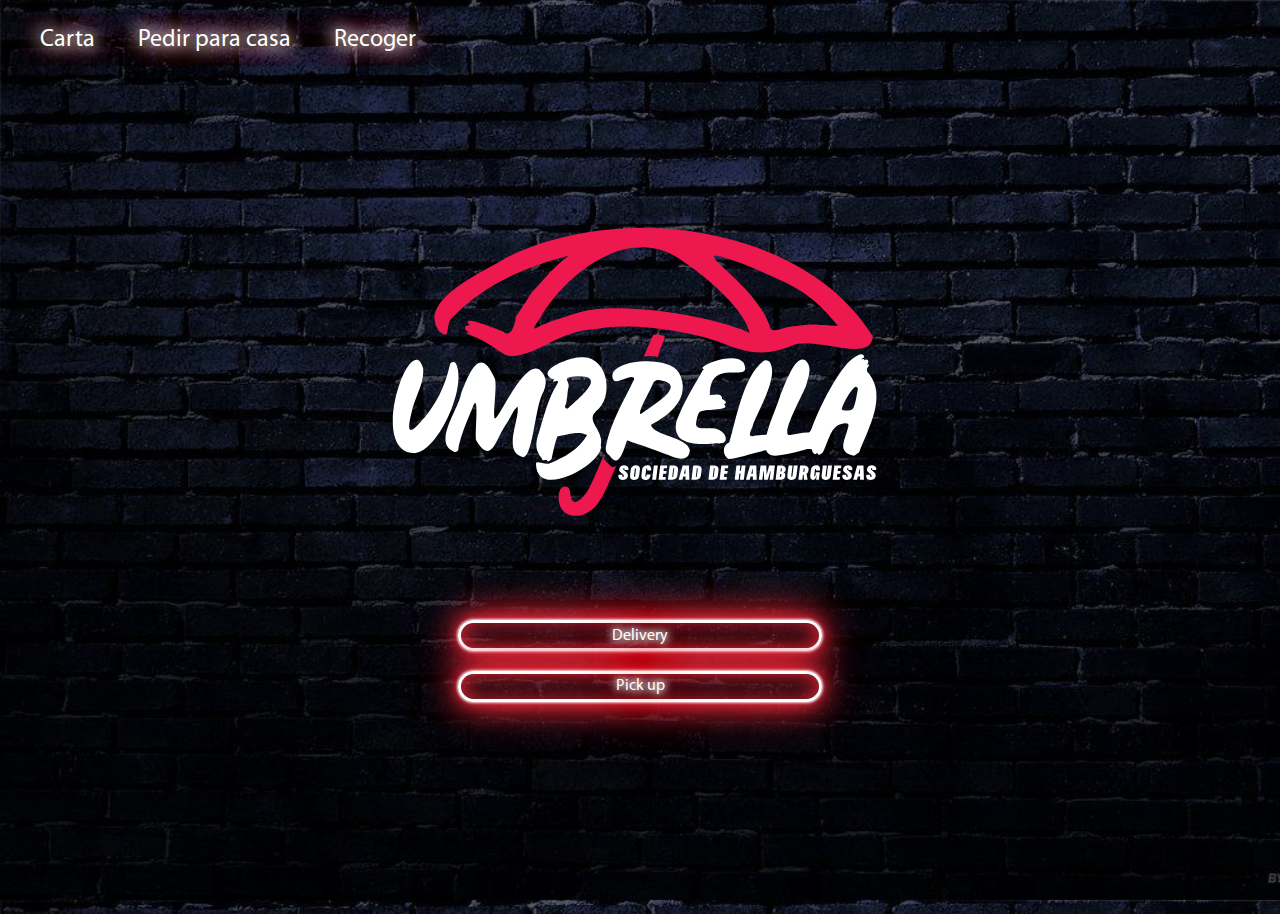
<file: Web 2.0/public/index.html>
<!DOCTYPE html>
<html lang="en">

<head>
    <meta charset="UTF-8">
    <meta http-equiv="X-UA-Compatible" content="IE=edge">
    <meta name="viewport" content="width=device-width, initial-scale=1.0">
    <title>Umbrella SH</title>
    <link rel="stylesheet" href="https://cdnjs.cloudflare.com/ajax/libs/font-awesome/5.15.4/css/all.min.css"
        integrity="sha512-1ycn6IcaQQ40/MKBW2W4Rhis/DbILU74C1vSrLJxCq57o941Ym01SwNsOMqvEBFlcgUa6xLiPY/NS5R+E6ztJQ=="
        crossorigin="anonymous" referrerpolicy="no-referrer" />
    <!-- Custom Styles -->
    <link rel="stylesheet" href="css/styles.css">
    <link rel="stylesheet" href="css/burger-style.css">
    <link rel="stylesheet" media="(max-width:599px)" href="css/styles-small.css">
    <link rel="stylesheet" media="(min-width:600px)" href="css/styles-large.css">

    <link rel="stylesheet" href="css/rain.css">

</head>

<body class="body-index back-row-toggle splat-toggle">
    <div class="rain front-row"></div>
    <div class="rain back-row"></div>
    
    <!-- Version escritorio/barra movil -->
    <nav class="navbar" style="padding: 20px;">
        <a href="/carta" class="nav-item">Carta</a>
        <a href="/" class="nav-item">Pedir para casa</a>
        <a href="/" class="nav-item">Recoger</a>
        <span class="navbar-toggler nav-item icon icon-custom" onclick="toggleNav()">
            <div class="plate plate5" onclick="this.classList.toggle('active')">
                <svg class="burger" version="1.1" height="100" width="100" viewBox="0 0 100 100">
                    <path class="line line1" d="M 30,35 H 70 " />
                    <path class="line line2" d="M 50,50 H 30 L 34,32" />
                    <path class="line line3" d="M 50,50 H 70 L 66,68" />
                    <path class="line line4" d="M 30,65 H 70 " />
                </svg>
                <svg class="x" version="1.1" height="100" width="100" viewBox="0 0 100 100">
                    <path class="line" d="M 34,32 L 66,68" />
                    <path class="line" d="M 66,32 L 34,68" />
                </svg>
            </div>
        </span>
        <!-- <span class="navbar-toggler nav-item icon" onclick="toggleNav()">
            <i class="fas fa-bars"></i>
        </span> -->
        <a href="" class="nav-item icon">
            <!-- <i class="fas fa-motorcycle"></i> -->
            <div class="btn-order-nav">PIDE YA</div>
            <!-- <i class="fas fa-shopping-bag"></i> -->
        </a>
    </nav>

    <!-- Barra de navegacion oculta -->
    <div id="mySidenav" class="sidenav">
        <!-- <a href="javascript:void(0)" class="closebtn" onclick="toggleNav()">&times;</a> -->
        <a href="carta.html">Carta</a>
        <a href="/">Pedir para casa</a>
        <a href="/recoger">Recoger</a>
        <!-- <div class="footer-header">
            <a href="https://www.facebook.com/Tepuy.burger/" target="_blank"><span class="fab fa-facebook-f"></span></a>
            <a href="https://www.instagram.com/tepuy.burger/" target="_blank"><span class="fab fa-instagram"></span></a>
        </div> -->
    </div>
    <main class="main-index">
        <section class="logo">
            <img src="img/logo.svg" />
        </section>
        <section class="order">
            <a href="" id="btn-index" class="btn-order btn-order1 btn-neon">Delivery</a>
            <a href="" id="btn-index" class="btn-order btn-neon">Pick up</a>
        </section>
    </main>

    <script src="https://code.jquery.com/jquery-3.6.0.min.js"
        integrity="sha256-/xUj+3OJU5yExlq6GSYGSHk7tPXikynS7ogEvDej/m4=" crossorigin="anonymous"></script>
    <script src="js/functions.js"></script>

    <script src="js/rain.js"></script>

    <script>
        
    </script>
</body>

</html>
</file>
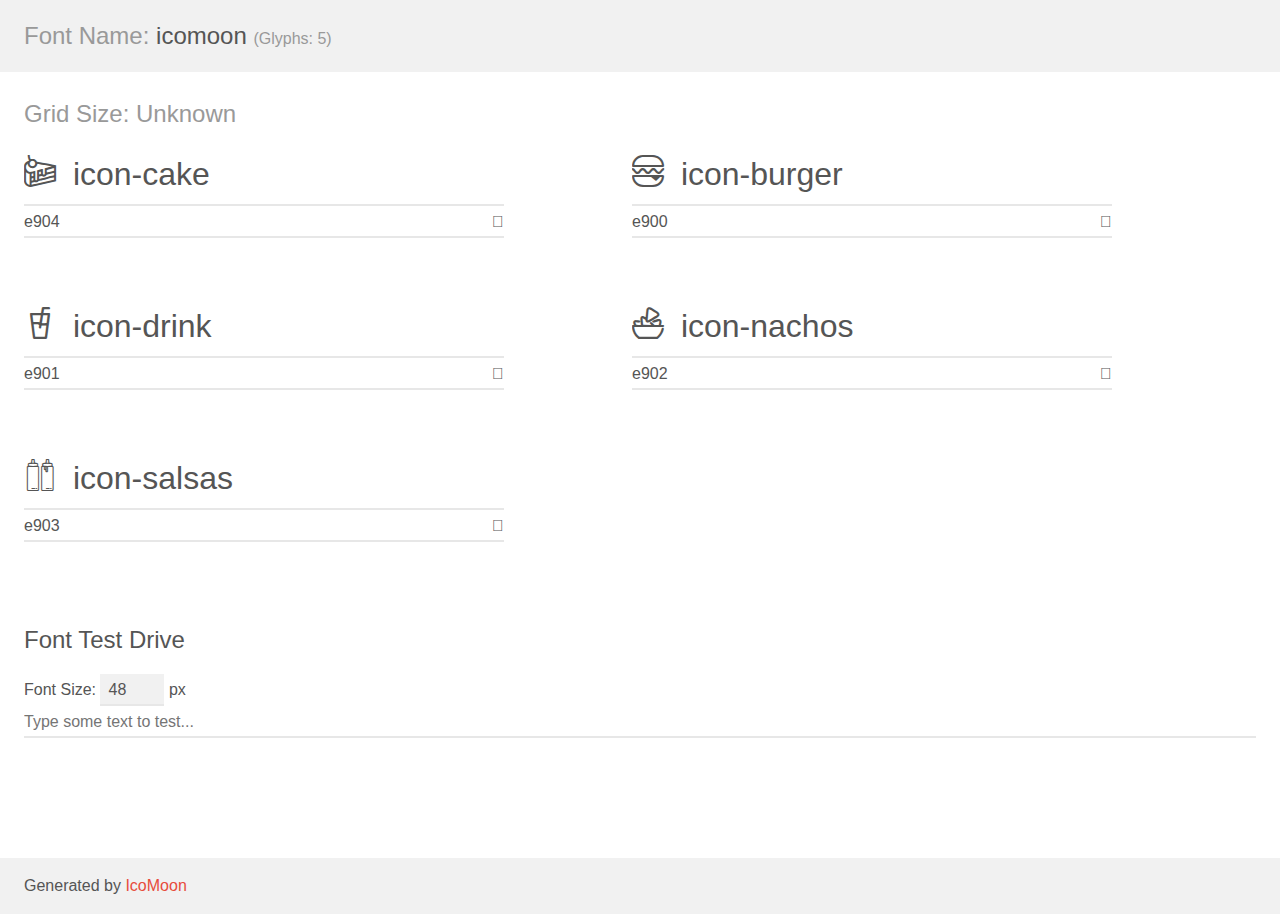
<file: Web 2.0/public/css/icons/demo.html>
<!doctype html>
<html>
<head>
    <meta charset="utf-8">
    <title>IcoMoon Demo</title>
    <meta name="description" content="An Icon Font Generated By IcoMoon.io">
    <meta name="viewport" content="width=device-width, initial-scale=1">
    <link rel="stylesheet" href="demo-files/demo.css">
    <link rel="stylesheet" href="style.css"></head>
<body>
    <div class="bgc1 clearfix">
        <h1 class="mhmm mvm"><span class="fgc1">Font Name:</span> icomoon <small class="fgc1">(Glyphs:&nbsp;5)</small></h1>
    </div>
    <div class="clearfix mhl ptl">
        <h1 class="mvm mtn fgc1">Grid Size: Unknown</h1>
        <div class="glyph fs1">
            <div class="clearfix bshadow0 pbs">
                <span class="icon-cake"></span>
                <span class="mls"> icon-cake</span>
            </div>
            <fieldset class="fs0 size1of1 clearfix hidden-false">
                <input type="text" readonly value="e904" class="unit size1of2" />
                <input type="text" maxlength="1" readonly value="&#xe904;" class="unitRight size1of2 talign-right" />
            </fieldset>
            <div class="fs0 bshadow0 clearfix hidden-true">
                <span class="unit pvs fgc1">liga: </span>
                <input type="text" readonly value="" class="liga unitRight" />
            </div>
        </div>
        <div class="glyph fs1">
            <div class="clearfix bshadow0 pbs">
                <span class="icon-burger"></span>
                <span class="mls"> icon-burger</span>
            </div>
            <fieldset class="fs0 size1of1 clearfix hidden-false">
                <input type="text" readonly value="e900" class="unit size1of2" />
                <input type="text" maxlength="1" readonly value="&#xe900;" class="unitRight size1of2 talign-right" />
            </fieldset>
            <div class="fs0 bshadow0 clearfix hidden-true">
                <span class="unit pvs fgc1">liga: </span>
                <input type="text" readonly value="" class="liga unitRight" />
            </div>
        </div>
        <div class="glyph fs1">
            <div class="clearfix bshadow0 pbs">
                <span class="icon-drink"></span>
                <span class="mls"> icon-drink</span>
            </div>
            <fieldset class="fs0 size1of1 clearfix hidden-false">
                <input type="text" readonly value="e901" class="unit size1of2" />
                <input type="text" maxlength="1" readonly value="&#xe901;" class="unitRight size1of2 talign-right" />
            </fieldset>
            <div class="fs0 bshadow0 clearfix hidden-true">
                <span class="unit pvs fgc1">liga: </span>
                <input type="text" readonly value="" class="liga unitRight" />
            </div>
        </div>
        <div class="glyph fs1">
            <div class="clearfix bshadow0 pbs">
                <span class="icon-nachos"></span>
                <span class="mls"> icon-nachos</span>
            </div>
            <fieldset class="fs0 size1of1 clearfix hidden-false">
                <input type="text" readonly value="e902" class="unit size1of2" />
                <input type="text" maxlength="1" readonly value="&#xe902;" class="unitRight size1of2 talign-right" />
            </fieldset>
            <div class="fs0 bshadow0 clearfix hidden-true">
                <span class="unit pvs fgc1">liga: </span>
                <input type="text" readonly value="" class="liga unitRight" />
            </div>
        </div>
        <div class="glyph fs1">
            <div class="clearfix bshadow0 pbs">
                <span class="icon-salsas"></span>
                <span class="mls"> icon-salsas</span>
            </div>
            <fieldset class="fs0 size1of1 clearfix hidden-false">
                <input type="text" readonly value="e903" class="unit size1of2" />
                <input type="text" maxlength="1" readonly value="&#xe903;" class="unitRight size1of2 talign-right" />
            </fieldset>
            <div class="fs0 bshadow0 clearfix hidden-true">
                <span class="unit pvs fgc1">liga: </span>
                <input type="text" readonly value="" class="liga unitRight" />
            </div>
        </div>
    </div>

    <!--[if gt IE 8]><!-->
    <div class="mhl clearfix mbl">
        <h1>Font Test Drive</h1>
        <label>
            Font Size: <input id="fontSize" type="number" class="textbox0 mbm"
            min="8" value="48" />
            px
        </label>
        <input id="testText" type="text" class="phl size1of1 mvl"
        placeholder="Type some text to test..." value=""/>
        <div id="testDrive" class="icon-" style="font-family: icomoon">&nbsp;
        </div>
    </div>
    <!--<![endif]-->
    <div class="bgc1 clearfix">
        <p class="mhl">Generated by <a href="https://icomoon.io/app">IcoMoon</a></p>
    </div>

    <script src="demo-files/demo.js"></script>
</body>
</html>
</file>
<file: Web 2.0/public/css/styles.css>
/*  Carta  */
@font-face {
	font-family: grafiti;
	src: url('../fonts/grafiti/RaphLanokFuture-PvDx.ttf');
}
@font-face {
	font-family: umbrella;
	src: url('../fonts/MyriadPro-Regular.otf');
}
@font-face {
	font-family: umbrella2;
	src: url('../fonts/Oferta-do-Dia.ttf');
}
.fuente-grafiti {
	font-family: subway-berlin-std, sans-serif;
	font-weight: 400;
	font-style: normal;
}

:root {
	--categorie-burger: #ee2737;
	--categorie-side: rgb(67, 255, 120);
	--categorie-drink: rgb(56, 185, 255);
	--categoire-dessert: yellow;
}
body {
	font-family: umbrella;
	background-image: url('../img/fondo-ladrillo2.jpg');
	margin: 0;
}
.body-index {
	align-items: center;
	display: flex;
	/* min-height: 90vh; */
	justify-content: center;
}
.btn-order {
	width: 50%;
	display: inline-block;
	margin-bottom: 2rem;
	/* animation: pulsate 0.6s ease-in-out infinite alternate; */
}
.btn-order1 {
	animation: flicker 4.5s infinite alternate;
}
/* .text-neon {
	text-shadow: 0 0 10px #fff, 0 0 20px #fff, 0 0 30px #ee2737,
		0 0 40px #ee2737, 0 0 50px #ee2737, 0 0 60px #ee2737, 0 0 70px #ee2737;
} */
.box-neon {
	box-shadow: 0 0 0.2rem #fff, 0 0 0.2rem #fff, 0 0 2rem #ee2737,
		0 0 0.8rem #ee2737, 0 0 2.8rem #ee2737, inset 0 0 1.3rem #ee2737;
}
.btn-neon {
	color: #fff;
	border: 0.2rem solid #fff;
	border-radius: 2rem;
	padding: 0.4em;
	box-shadow: 0 0 0.2rem #fff, 0 0 0.2rem #fff, 0 0 2rem #ee2737,
		0 0 0.8rem #ee2737, 0 0 2.8rem #ee2737, inset 0 0 1.3rem #ee2737;
	text-shadow: 0 0 7px #fff, 0 0 10px #fff, 0 0 21px #fff, 0 0 42px #ee2737,
		0 0 82px #ee2737, 0 0 92px #ee2737, 0 0 102px #ee2737, 0 0 151px #ee2737;
}
/* Flickering animation */
@keyframes flicker {
	0%,
	18%,
	22%,
	25%,
	53%,
	57%,
	100% {
		box-shadow: 0 0 0.2rem #fff, 0 0 0.2rem #fff, 0 0 2rem #ee2737,
			0 0 0.8rem #ee2737, 0 0 2.8rem #ee2737, inset 0 0 1.3rem #ee2737;
		text-shadow: 0 0 7px #fff, 0 0 10px #fff, 0 0 21px #fff,
			0 0 42px #ee2737, 0 0 82px #ee2737, 0 0 92px #ee2737,
			0 0 102px #ee2737, 0 0 151px #ee2737;
	}
	20%,
	24%,
	55% {
		/* color: transparent; */
		box-shadow: none;
		text-shadow: none;
	}
}
@keyframes pulsate {
	100% {
		/* Larger blur radius */
		box-shadow: 0 0 0.2rem #fff, 0 0 0.2rem #fff, 0 0 2rem #ee2737,
			0 0 0.8rem #ee2737, 0 0 2.8rem #ee2737, inset 0 0 1.3rem #ee2737;
	}
	0% {
		/* A slightly smaller blur radius */
		box-shadow: 0 0 0.2rem #fff, 0 0 0.19rem #fff, 0 0 1.8rem #ee2737,
			0 0 0.79rem #ee2737, 0 0 2.6rem #ee2737, inset 0 0 1rem #ee2737;
	}
}
/* -------------- Header -------------- */
.navbar {
	top: 0;
	position: fixed;
	width: 100%;
	z-index: 5;
	margin: 0;
	padding: 0;
	background-color: transparent;
	overflow: hidden;
}
.navbar .logo {
	width: 18%;
	margin-left: 10px;
}
.navbar .nav-item {
	float: left;
	/* display: block; */
	text-align: center;
	padding: 14px 10px;
	text-decoration: none;
	font-size: 24px;
	color: white;
	vertical-align: middle;
}
.navbar .nav-item.icon {
	display: none;
}
.navbar .nav-item.icon.icon-custom {
	width: 24px;
	height: 24px;
}
.navbar .btn-order-nav {
	font-size: 0.8rem;
	padding: 8px 10px 5px 10px;
	font-weight: bold;
	background-color: white;
	border-radius: 5%;
}
/* The side navigation menu */
.sidenav {
	/* opacity: 0;*/
	display: none;
	/* transition: 0.3s; */
}
.sidenav.show {
	display: block;
}

/* The navigation menu links */
.sidenav a {
	padding: 8px;
	text-decoration: none;
	font-size: 25px;
	color: white;
	display: block;
	/* transition: 0.3s; */
}

/* When you mouse over the navigation links, change their color */
.sidenav a:hover {
	color: white;
}

.sidenav .nuevo{
	height: 65px;
	position: absolute;
	transform: translate(-110px, -2px) rotate(-15deg);
}
/* On smaller screens, where height is less than 450px, change the style of the sidenav (less padding and a smaller font size) */
@media screen and (max-height: 450px) {
	.sidenav {
		padding-top: 15px;
	}
}

.sidenav .footer-header {
	position: absolute;
	bottom: 1%;
	display: inline;
	width: 100%;
	float: left;
}

.sidenav .footer-header a {
	display: inline-block;
}
main {
	text-align: center;
}
main.main-index {
	margin: auto;
	width: 90%;
}
main.main-index .logo {
	/* position: absolute; */
	/* margin-top: ; */
	width: 100%;
}
main.main-index .logo img {
	max-width: 90vw;
}
main.main-index .order a {
	text-decoration: none;
}

main .carta-content {
	max-width: 98%;
	margin: auto;
	overflow: hidden;
	padding-top: 20px;
}
main .carta-content h2 {
	font-family: subway-berlin-std, sans-serif;
	font-weight: 400;
	font-style: normal;
	font-size: 3rem;
	margin: 10px;
}
main .carta-content h2 {
	text-shadow: 1px 1px 2px black;
}
#burgers h2 {
	color: var(--categorie-burger);
}
#sides h2 {
	color: var(--categorie-side);
}
#drinks h2 {
	color: var(--categorie-drink);
}
#desserts h2 {
	color: var(--categorie-dessert);
}

main.main-carta {
	color: white;
	/* background-color: black; */
}
main.main-carta .nav-categories {
	width: 100%;
	max-width: 100%;
	display: flex;
	flex-flow: row wrap;
}
main.main-carta .nav-categories.sticky {
	position: fixed;
	top: 0;
	width: 100%;
	background: rgb(0, 0, 0, 0.5);
	padding: 18px 0px;
	z-index: 2;
}
main.main-carta .nav-categories .categorie {
	flex: 1;
	/* text-transform: uppercase; */
	font-size: 24px;
}
main.main-carta .nav-categories .categorie .icon-custom{
	height: 2.8rem;
	width: 2.8rem;
}
main.main-carta .nav-categories .categorie .icon-custom .icon{
	fill: white;
}
.main-carta .carta-item {
	width: 90%;
	margin: auto;
	/* margin-bottom: 30px; */
	padding-bottom: 10px;
}
.main-carta .carta-item .title {
	font-size: 1.5rem;
	margin: 20px 4px;
}
.main-carta .carta-item img {
	/* max-width: 100%; */
	width: 100%;
	border-radius: 1% 1% 0% 0%;
}
.main-carta .carta-item .sub-categorie {
	text-align: left;
}
.main-carta .carta-item .ingredients ul {
	list-style-type: none;
	margin: 0;
	padding: 0;
}
.main-carta .carta-item .ingredients .price {
	padding: 0.5rem 0;
}
.main-carta .carta-item .ingredients .comentario-content {
	/* background-color: white; */
	/* color: black; */
	font-style: italic;
	padding: 0.5rem;
}
.list-item {
	padding: 8px;
}
.list-item .list-item-name {
	font-size: 1.7rem;
}
.custom-icon{
	font-size: 2.2rem;
}
#burgers .text-neon,
#nav-burgers .active {
	/* text-shadow: 0 0 10px #fff, 0 0 20px #fff, 0 0 30px #174A5B,
		0 0 40px #174A5B, 0 0 50px #174A5B,
		0 0 60px #174A5B, 0 0 70px #174A5B; */
	text-shadow: -0.2rem -0.2rem 1rem #fff, 0.2rem 0.2rem 1rem #fff,
		0 0 2rem var(--categorie-burger), 0 0 4rem var(--categorie-burger);
	/* 0 0 6rem var(--categorie-burger), 0 0 8rem var(--categorie-burger), */
	/* 0 0 10rem var(--categorie-burger); */
	/* text-shadow: 0 0 10px #fff, 0 0 20px #fff, 0 0 30px var(--categorie-burger),
		0 0 40px var(--categorie-burger), 0 0 50px var(--categorie-burger),
		0 0 60px var(--categorie-burger), 0 0 70px var(--categorie-burger); */
}
#sides .text-neon,
#nav-sides .active {
	/* text-shadow: -0.2rem -0.2rem 1rem #fff, 0.2rem 0.2rem 1rem #fff,
	0 0 2rem var(--categorie-side), 0 0 4rem var(--categorie-side),
	0 0 6rem var(--categorie-side), 0 0 8rem var(--categorie-side),
	0 0 10rem var(--categorie-side); */
	text-shadow: 0 0 10px #fff, 0 0 20px #fff, 0 0 30px var(--categorie-side);
}
#sides .neon-tepuy {
	text-shadow: 0 0 10px #fff, 0 0 20px #fff, 0 0 30px #ff9c03;
}
#drinks .text-neon,
#nav-drinks .active {
	text-shadow: -0.2rem -0.2rem 1rem #fff, 0.2rem 0.2rem 1rem #fff,
		0 0 2rem var(--categorie-drink), 0 0 4rem var(--categorie-drink);
	/* 0 0 6rem var(--categorie-drink), 0 0 8rem var(--categorie-drink), */
	/* 0 0 10rem var(--categorie-drink); */
	/* text-shadow: 0 0 10px #fff, 0 0 20px #fff, 0 0 30px var(--categorie-drink),
		0 0 40px var(--categorie-drink), 0 0 50px var(--categorie-drink),
		0 0 60px var(--categorie-drink), 0 0 70px var(--categorie-drink); */
}
.carta-burger,
.carta-side,
.carta-drink {
	/* background-color: black; */
	border: 0.2em solid #fff;
	border-radius: 2rem;
}
.carta-burger {
	box-shadow: 0 0 0.5rem #fff, inset 0 0 0.5rem #fff,
		0 0 2rem var(--categorie-burger), inset 0 0 2rem var(--categorie-burger),
		0 0 4rem var(--categorie-burger)
			/*, inset 0 0 4rem var(--categorie-burger)*/;
	/* box-shadow: 0 0 0.2rem #fff, 0 0 0.2rem #fff,
		0 0 2rem var(--categorie-burger), 0 0 0.8rem var(--categorie-burger),
		0 0 2.8rem var(--categorie-burger),
		inset 0 0 1.3rem var(--categorie-burger); */

	/* border-radius: 2%; */
	/* border: 1px solid white; */
}
.carta-side {
	box-shadow: 0 0 0.5rem #fff, inset 0 0 0.5rem #fff,
		0 0 2rem var(--categorie-side), inset 0 0 2rem var(--categorie-side),
		0 0 4rem var(--categorie-side);
	/* box-shadow: 0 0 0.2rem #fff, 0 0 0.2rem #fff, 0 0 2rem var(--categorie-side),
		0 0 0.8rem var(--categorie-side), 0 0 2.8rem var(--categorie-side),
		inset 0 0 1.3rem var(--categorie-side); */
}
.carta-drink {
	box-shadow: 0 0 0.5rem #fff, inset 0 0 0.5rem #fff,
		0 0 2rem var(--categorie-drink), inset 0 0 2rem var(--categorie-drink),
		0 0 4rem var(--categorie-drink);
	/* box-shadow: 0 0 0.2rem #fff, 0 0 0.2rem #fff,
		0 0 2rem var(--categorie-drink), 0 0 0.8rem var(--categorie-drink),
		0 0 2.8rem var(--categorie-drink),
		inset 0 0 1.3rem var(--categorie-drink); */
}
.barra-neon-burger {
	background-color: var(--categorie-burger);
	height: 1.5px;
	border: 0.1em solid #fff;
	border-radius: 1.5rem;
	width: 85%;
	margin: auto;
	box-shadow: 0 0 0.2rem #fff, 0 0 0.2rem #fff,
		0 0 2rem var(--categorie-burger), 0 0 0.8rem var(--categorie-burger),
		0 0 2.8rem var(--categorie-burger),
		inset 0 0 1.3rem var(--categorie-burger);
}
.barra-neon-side {
	background-color: var(--categorie-side);
	height: 1.5px;
	border: 0.1em solid #fff;
	border-radius: 1.5rem;
	width: 85%;
	margin: auto;
	box-shadow: 0 0 0.2rem #fff, 0 0 0.2rem #fff,
		0 0 2rem var(--categorie-side), 0 0 0.8rem var(--categorie-side),
		0 0 2.8rem var(--categorie-side),
		inset 0 0 1.3rem var(--categorie-side);
}
.barra-neon-drink {
	background-color: var(--categorie-burger);
	height: 1.5px;
	border: 0.1em solid #fff;
	border-radius: 1.5rem;
	width: 85%;
	margin: auto;
	box-shadow: 0 0 0.2rem #fff, 0 0 0.2rem #fff,
		0 0 2rem var(--categorie-drink), 0 0 0.8rem var(--categorie-drink),
		0 0 2.8rem var(--categorie-drink),
		inset 0 0 1.3rem var(--categorie-drink);
}
.carta-item .burger-content {
	display: flex;
	flex-flow: row wrap;
	width: 98%;
	margin: auto;
	padding-top: 1rem;
}
.carta-item .burger-content div {
	float: left;
}
.carta-item .burger-content .burger-img {
	width: 30%;
}
.carta-item .burger-content .burger-description {
	flex: 1;
	text-align: left;
	padding-left: 1rem;
	font-size: 14px;
}
.carta-item .burger-content .burger-description .title {
	margin: 0;
}
.carta-item .burger-content .burger-description .price {
	display: flex;
	align-items: center;
}
.carta-item .burger-content .burger-description .price .fas {
	font-size: 1.5rem;
}
.carta-item .burger-content .burger-description .price ul {
	padding-left: 0.5rem;
}
.carta-item .burger-content .burger-description .price ul li{
	text-decoration: none;
	display: block;
}

/* The Modal (background) */
.modal-burger {
	display: none; /* Hidden by default */
	text-align: center;
	position: fixed; /* Stay in place */
	z-index: 9999; /* Sit on top */
	left: 0;
	top: 0;
	width: 100%; /* Full width */
	height: 100%; /* Full height */
	overflow: auto; /* Enable scroll if needed */
	background-color: rgb(0, 0, 0); /* Fallback color */
	background-color: rgba(0, 0, 0, 0.4); /* Black w/ opacity */
}
/* Modal Content */
.modal-burger .modal-content {
	background-image: url('../img/fondo-ladrillo2.jpg');
	/* background-color: black; */
	color: white;
	margin: auto;
	padding: 20px;
	border: 1px solid #888;
	/* width: 100%; */
	/* height: 100%; */
	box-shadow: 0 4px 8px 0 rgba(0, 0, 0, 0.2), 0 6px 20px 0 rgba(0, 0, 0, 0.19);
	animation-name: animatetop;
	animation-duration: 0.4s;
}
.modal-burger .modal-content .burger-img {
	position: relative;
	box-shadow: 5px 5px rgb(208, 206, 206);
	margin-top: 10px;
	margin-bottom: 20px;
	margin-left: -5px;
	border-radius: 0% 5%;
}
.modal-burger .modal-content .burger-img img {
	width: 100%;
	position: relative;
	border-radius: 0% 5%;
}
/* .modal-burger .modal-content .burger-img .sticker {
	width: 25%;
	position: absolute;
	right: 0;
} */
.modal-burger .modal-content .ingredients {
	margin-bottom: 15px;
	border: 2px solid #ee2737;
	padding: 10px;
	border-radius: 0% 5%;
}

.modal-burger .modal-content .ingredients .price ul {
	padding: 0;
	margin-bottom: 0;
}
.modal-burger .modal-content .ingredients .price ul li {
	text-decoration: none;
	margin: 0;
	display: block;
}
.modal-burger .modal-content .extras .extras-title{
	font-size: 1.4rem;
	font-style: italic;
}
.modal-burger .modal-content .extras ul{
	padding: 0;
	margin: 10px 0px;
}
.modal-burger .modal-content .extras ul li{
	text-decoration: none;
	padding-top: 8px;
	display: block;
}
.modal-burger .modal-content-info .title {
	font-size: 2.2rem;
	text-shadow: -0.2rem -0.2rem 1rem #fff, 0.2rem 0.2rem 1rem #fff,
		0 0 2rem var(--categorie-burger), 0 0 4rem var(--categorie-burger);
}
.modal-burger .modal-content-info .comentario-content .comentario {
	font-style: italic;
	border: 1px solid white;
	border-radius: 5%;
	padding: 5px;
}
.modal-burger .modal-content-info .comentario-content .autor {
	float: right;
}
/* The Close Button */
.close {
	width: 100%;
	text-align: right;
	color: #aaaaaa;
	float: right;
	font-size: 28px;
	font-weight: bold;
}

.close:hover,
.close:focus {
	color: #000;
	text-decoration: none;
	cursor: pointer;
}
/* Add Animation */
@keyframes animatetop {
	from {
		top: -300px;
		opacity: 0;
	}
	to {
		top: 0;
		opacity: 1;
	}
}
</file>
<file: Web 2.0/public/css/burger-style.css>
.plate svg {
	height: 50px;
	position: absolute;
	width: 50px;
	top: 0;
	right: 0;
}
.plates {
	display: flex;
	flex-wrap: wrap;
	max-height: 160px;
	width: 640px;
}
@media (max-width: 640px) {
	.plates {
		width: 320px;
	}
}
.plate {
	height: 50px;
	position: absolute;
	top: 0;
	right: 0;
	width: 50px;
}
.burger {
	filter: url(#gooeyness);
}
.x {
	transform: scale(0);
	transition: transform 400ms;
}
.line {
	fill: none;
	stroke: #ee2737;
	stroke-width: 6px;
	stroke-linecap: round;
	stroke-linejoin: round;
	transform-origin: 50%;
	transition: stroke-dasharray 500ms 200ms, stroke-dashoffset 500ms 200ms,
		transform 500ms 200ms;
}
.x .line {
	stroke-width: 5.5px;
}

.active .x {
	transform: scale(1);
	transition: transform 400ms 350ms;
}
/* Den femte rätten */
.plate5 .line {
	transition: stroke-dasharray 400ms 100ms, stroke-dashoffset 400ms 100ms,
		transform 400ms 100ms;
}
.plate5 .line1 {
	stroke-dasharray: 40 40;
}
.plate5 .line2 {
	stroke-dasharray: 21 39;
}
.plate5 .line3 {
	stroke-dasharray: 21 39;
}
.plate5 .line4 {
	stroke-dasharray: 40 40;
}
.plate5 .x {
	transition: transform 400ms 50ms;
}

.active.plate5 .line {
	transition: stroke-dasharray 400ms, stroke-dashoffset 400ms, transform 400ms;
}
.active.plate5 .line1 {
	stroke-dasharray: 1 40;
	stroke-dashoffset: -33px;
}
.active.plate5 .line2 {
	stroke-dasharray: 5 39;
	stroke-dashoffset: -37px;
}
.active.plate5 .line3 {
	stroke-dasharray: 5 39;
	stroke-dashoffset: -37px;
}
.active.plate5 .line4 {
	stroke-dasharray: 1 40;
	stroke-dashoffset: -33px;
}
.active.plate5 .x {
	transition: transform 400ms 50ms;
}
</file>
<file: Web 2.0/public/css/styles-small.css>
.navbar .nav-item{
	display: none;
	color: #EE2737;
}
.navbar .nav-item.icon{
	display: block;
	float: right;
}
.navbar.navbar-carta{
	position: relative;
	/* background-color: black; */
}
.sidenav{
	/* display: none; */
	width: 100%;
	height: 100vh;
	/* padding-right: 20px; */
	/* padding-left: 32px; */
	text-align: center;
	padding-top: 60px; 
	position: fixed; /* Stay in place */
	top: 0; /* Stay at the top */
	left: 0;
	background-color: black; /* Black*/
	overflow-x: hidden; /* Disable horizontal scroll */
	/* transform: translate(-100%, 0%); */
	z-index: 4; /* Stay on top */
}

/* .navbar .navbar-container {
	width: 100%;
}
.navbar-toggler {
	float: right;
	color: white;
}
.navbar-toggler:focus {
	box-shadow: 0 0 0 0.15rem;
}
.navbar .navbar-container i {
	font-size: 1.5rem;
}
.navbar .logo {
	width: 54px;
}
.navbar .navbar-collapse {
	border-top: white solid 1px;
}
.navbar .navbar-collapse {
	border-top: white solid 1px;
	background-color: rgb(0, 0, 0, 0.75);
	padding: 0% 0.5rem 2% 0.5rem;
} */
</file>
<file: Web 2.0/public/css/styles-large.css>
body {
	background-size: cover;
}
.body-index {
	display: block;
}
/* Nav */
.navbar {
	position: relative;
}
.navbar .nav-item {
	float: none;
	font-family: umbrella;
	margin: 10px;
	text-shadow: -0.2rem -0.2rem 1rem #fff, 0.2rem 0.2rem 1rem #fff,
		0 0 2rem var(--categorie-burger), 0 0 4rem var(--categorie-burger);
}
.navbar .nav-item img {
	width: 100px;
}
.navbar .img-responsive {
	display: none;
}
/* Index */
.body-index .rain {
	height: 90%;
	overflow: hidden;
}
.body-index main.main-index {
	margin-top: 40px;
}
.body-index main.main-index .order .btn-order {
	width: 30%;
	display: block;
	margin: auto;
	margin-bottom: 20px;
}
/* Carta */
.carta-content {
	width: 90%;
}
main.main-carta .nav-categories {
	width: 80%;
	margin: auto;
	padding-top: 20px;
}
main .carta-content h2 {
	font-size: 4rem;
}
.main-carta {
	width: 80%;
	margin: auto;
	background-color: #000000a6;
	border-radius: 1%;
}
.main-carta p {
	padding: 0px 40px;
}
#burgers .carta-item {
	display: flex;
	flex-wrap: wrap;
}
.main-carta .carta-item .burger-item {
	width: 50%;
}
#burgers .text-neon, #nav-burgers .active{
    text-shadow: none;
}
</file>
<file: Web 2.0/public/css/rain.css>
html {
	height: 100%;
}

body {
	height: 100%;
	margin: 0;
	overflow: hidden;
	/* background: linear-gradient(to bottom, #202020, #111119); */
}

.rain {
	position: absolute;
	left: 0;
	width: 100vw;
	height: 100%;
	z-index: 3;
	pointer-events: none;
	overflow: auto;
}

.rain.back-row {
	display: none;
	z-index: 2;
	bottom: 60px;
	opacity: 0.5;
}

body.back-row-toggle .rain.back-row {
	display: block;
}

.drop {
	position: absolute;
	bottom: 100%;
	width: 15px;
	height: 120px;
	pointer-events: none;
	animation: drop 0.5s linear infinite;
}

@keyframes drop {
	0% {
		transform: translateY(0vh);
	}
	75% {
		transform: translateY(98vh);
	}
	100% {
		transform: translateY(98vh);
	}
}

.stem {
	width: 1px;
	height: 60%;
	margin-left: 7px;
	background: linear-gradient(
		to bottom,
		rgba(255, 255, 255, 0),
		rgba(255, 255, 255, 0.25)
	);
	animation: stem 0.5s linear infinite;
}

@keyframes stem {
	0% {
		opacity: 1;
	}
	65% {
		opacity: 1;
	}
	75% {
		opacity: 0;
	}
	100% {
		opacity: 0;
	}
}

.splat {
	width: 15px;
	height: 10px;
	border-top: 2px dotted rgba(255, 255, 255, 0.5);
	border-radius: 50%;
	opacity: 1;
	transform: scale(0);
	animation: splat 0.5s linear infinite;
	display: none;
}

body.splat-toggle .splat {
	display: block;
}

@keyframes splat {
	0% {
		opacity: 1;
		transform: scale(0);
	}
	80% {
		opacity: 1;
		transform: scale(0);
	}
	90% {
		opacity: 0.5;
		transform: scale(1);
	}
	100% {
		opacity: 0;
		transform: scale(1.5);
	}
}

.toggles {
	position: absolute;
	top: 0;
	left: 0;
	z-index: 3;
}

.toggle {
	position: absolute;
	left: 20px;
	width: 50px;
	height: 50px;
	line-height: 51px;
	box-sizing: border-box;
	text-align: center;
	font-family: sans-serif;
	font-size: 10px;
	font-weight: bold;
	background-color: rgba(255, 255, 255, 0.2);
	color: rgba(0, 0, 0, 0.5);
	border-radius: 50%;
	cursor: pointer;
	transition: background-color 0.3s;
}

.toggle:hover {
	background-color: rgba(255, 255, 255, 0.25);
}

.toggle:active {
	background-color: rgba(255, 255, 255, 0.3);
}

.toggle.active {
	background-color: rgba(255, 255, 255, 0.4);
}

.splat-toggle {
	top: 20px;
}

.back-row-toggle {
	top: 90px;
	line-height: 12px;
	padding-top: 14px;
}

.single-toggle {
	top: 160px;
}

body.single-toggle .drop {
	display: none;
}

body.single-toggle .drop:nth-child(10) {
	display: block;
}
</file>
<file: Web 2.0/public/css/icons/demo-files/demo.css>
body {
  padding: 0;
  margin: 0;
  font-family: sans-serif;
  font-size: 1em;
  line-height: 1.5;
  color: #555;
  background: #fff;
}
h1 {
  font-size: 1.5em;
  font-weight: normal;
}
small {
  font-size: .66666667em;
}
a {
  color: #e74c3c;
  text-decoration: none;
}
a:hover, a:focus {
  box-shadow: 0 1px #e74c3c;
}
.bshadow0, input {
  box-shadow: inset 0 -2px #e7e7e7;
}
input:hover {
  box-shadow: inset 0 -2px #ccc;
}
input, fieldset {
  font-family: sans-serif;
  font-size: 1em;
  margin: 0;
  padding: 0;
  border: 0;
}
input {
  color: inherit;
  line-height: 1.5;
  height: 1.5em;
  padding: .25em 0;
}
input:focus {
  outline: none;
  box-shadow: inset 0 -2px #449fdb;
}
.glyph {
  font-size: 16px;
  width: 15em;
  padding-bottom: 1em;
  margin-right: 4em;
  margin-bottom: 1em;
  float: left;
  overflow: hidden;
}
.liga {
  width: 80%;
  width: calc(100% - 2.5em);
}
.talign-right {
  text-align: right;
}
.talign-center {
  text-align: center;
}
.bgc1 {
  background: #f1f1f1;
}
.fgc1 {
  color: #999;
}
.fgc0 {
  color: #000;
}
p {
  margin-top: 1em;
  margin-bottom: 1em;
}
.mvm {
  margin-top: .75em;
  margin-bottom: .75em;
}
.mtn {
  margin-top: 0;
}
.mtl, .mal {
  margin-top: 1.5em;
}
.mbl, .mal {
  margin-bottom: 1.5em;
}
.mal, .mhl {
  margin-left: 1.5em;
  margin-right: 1.5em;
}
.mhmm {
  margin-left: 1em;
  margin-right: 1em;
}
.mls {
  margin-left: .25em;
}
.ptl {
  padding-top: 1.5em;
}
.pbs, .pvs {
  padding-bottom: .25em;
}
.pvs, .pts {
  padding-top: .25em;
}
.unit {
  float: left;
}
.unitRight {
  float: right;
}
.size1of2 {
  width: 50%;
}
.size1of1 {
  width: 100%;
}
.clearfix:before, .clearfix:after {
  content: " ";
  display: table;
}
.clearfix:after {
  clear: both;
}
.hidden-true {
  display: none;
}
.textbox0 {
  width: 3em;
  background: #f1f1f1;
  padding: .25em .5em;
  line-height: 1.5;
  height: 1.5em;
}
#testDrive {
  display: block;
  padding-top: 24px;
  line-height: 1.5;
}
.fs0 {
  font-size: 16px;
}
.fs1 {
  font-size: 32px;
}
</file>
<file: Web 2.0/public/css/icons/style.css>
@font-face {
  font-family: 'icomoon';
  src:  url('fonts/icomoon.eot?qdy75a');
  src:  url('fonts/icomoon.eot?qdy75a#iefix') format('embedded-opentype'),
    url('fonts/icomoon.ttf?qdy75a') format('truetype'),
    url('fonts/icomoon.woff?qdy75a') format('woff'),
    url('fonts/icomoon.svg?qdy75a#icomoon') format('svg');
  font-weight: normal;
  font-style: normal;
  font-display: block;
}

[class^="icon-"], [class*=" icon-"] {
  /* use !important to prevent issues with browser extensions that change fonts */
  font-family: 'icomoon' !important;
  speak: never;
  font-style: normal;
  font-weight: normal;
  font-variant: normal;
  text-transform: none;
  line-height: 1;

  /* Better Font Rendering =========== */
  -webkit-font-smoothing: antialiased;
  -moz-osx-font-smoothing: grayscale;
}

.icon-cake:before {
  content: "\e904";
}
.icon-burger:before {
  content: "\e900";
}
.icon-drink:before {
  content: "\e901";
}
.icon-nachos:before {
  content: "\e902";
}
.icon-salsas:before {
  content: "\e903";
}
</file>
